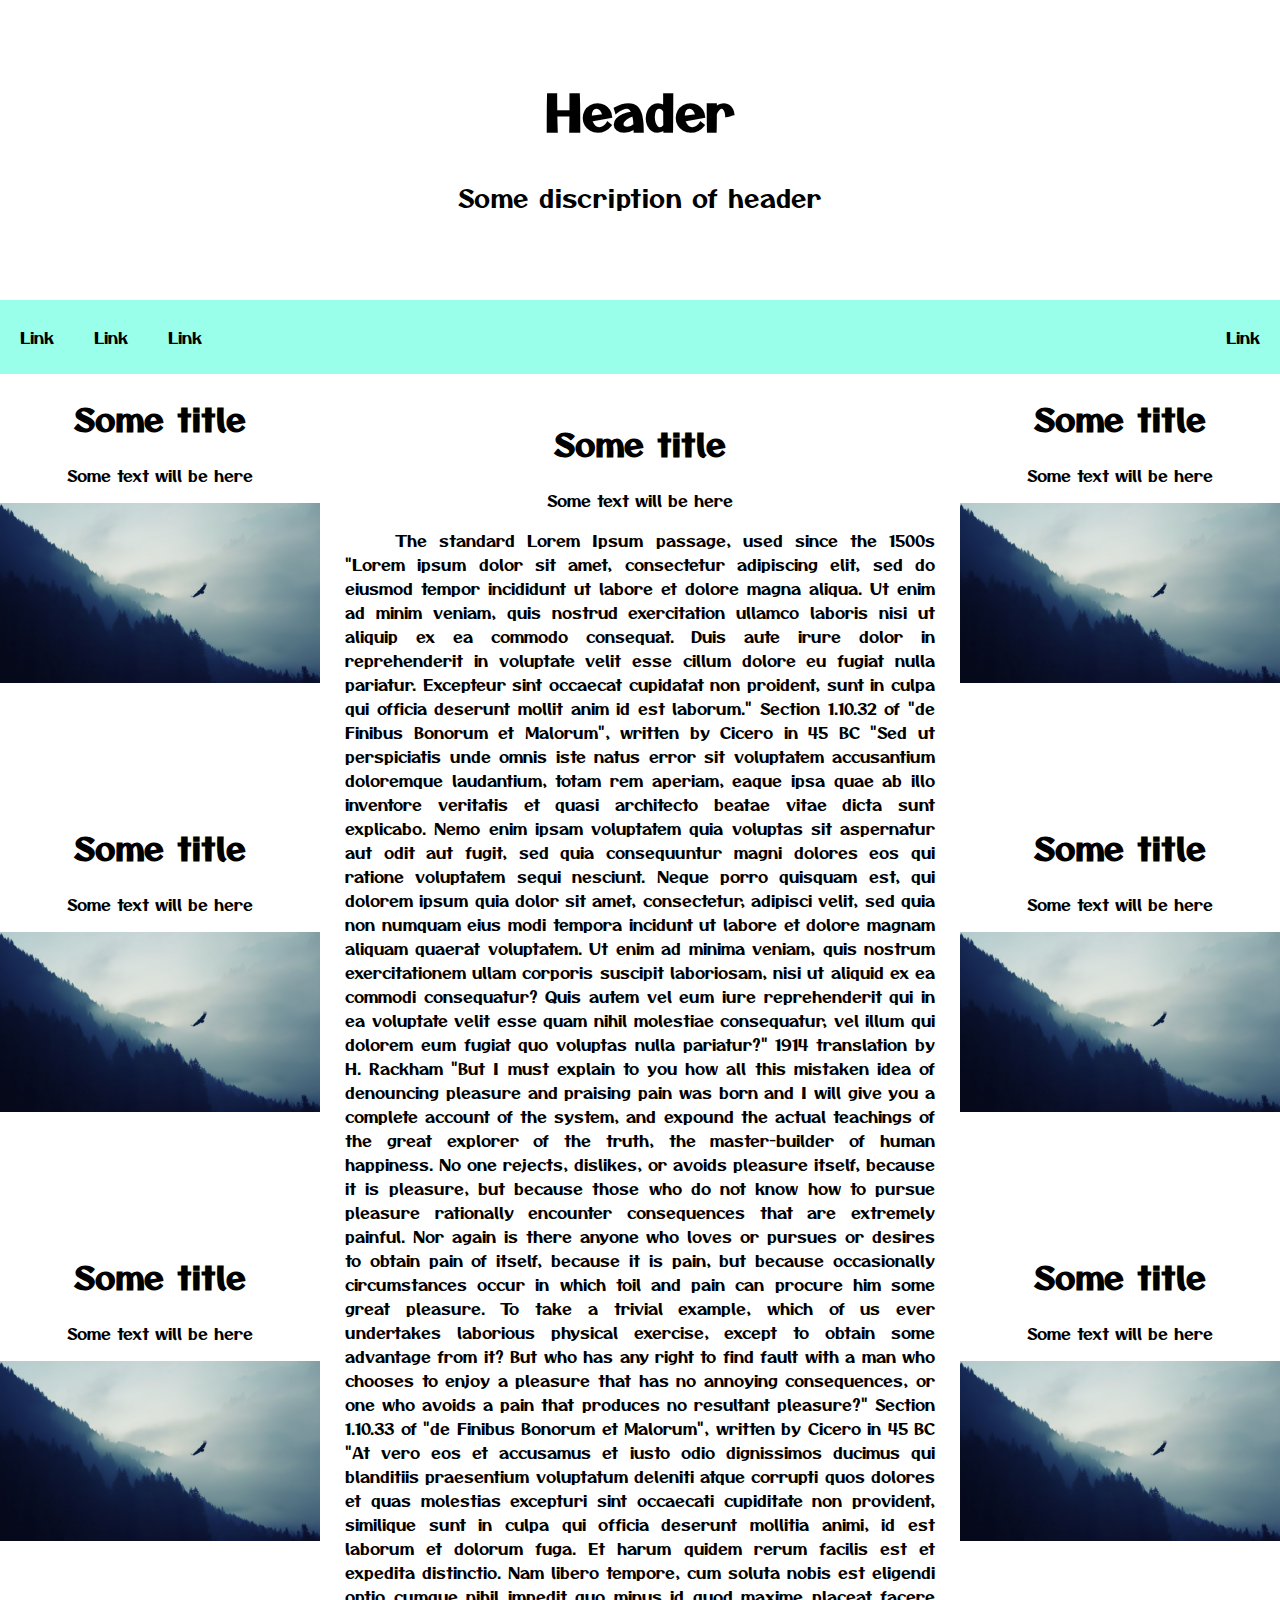
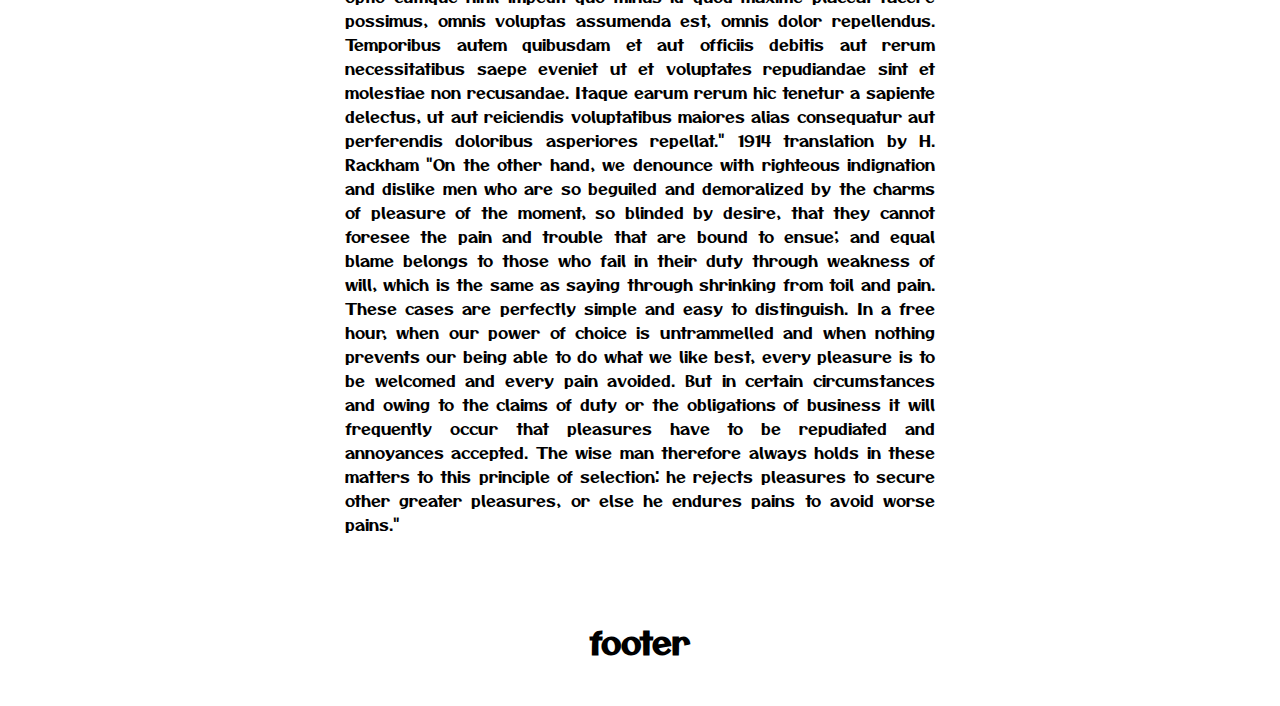
<file: index.html>
<!DOCTYPE html>
<html>
<head>
<title>MyFirstWebpage</title>
<meta name="viewport" content="width=device-width, initial-scale=1.0">
<link rel="stylesheet" href="styles.css">
<link rel="preconnect" href="https://fonts.googleapis.com">
<link rel="preconnect" href="https://fonts.gstatic.com" crossorigin>
<link href="https://fonts.googleapis.com/css2?family=Otomanopee+One&display=swap" rel="stylesheet">
<style>

img:hover {
  opacity: 0.5;
}
p.indent {
  text-indent: 50px;
}
</style>
</head>
<body>

<div class="header">
<h1>Header</h1>
<p>Some discription of header</p>
</div>

<div class="topnavbar">
<a href="#">Link</a>
<a href="#">Link</a>
<a href="#">Link</a>
<a style="float:right;" href="#">Link</a>
</div>



<div class="row">
<div class="leftcolumn">
<h1>Some title</h1>
<p>Some text will be here</p>
<div class="fakeimg"><img src="foto1.jpg" class="responsiveimg" width="480px" height="258px" alt="picture" title="nature"></div>
<h1>Some title</h1>
<p>Some text will be here</p>
<div class="fakeimg"><img src="foto1.jpg" class="responsiveimg" width="480px" height="258px" alt="picture" title="nature"></div>
<h1>Some title</h1>
<p>Some text will be here</p>
<div class="fakeimg"><img src="foto1.jpg" class="responsiveimg" width="480px" height="258px" alt="picture" title="nature"></div>
</div>

<div class="middlecolumn">
<h1>Some title</h1>
<p>Some text will be here</p>
<p class="indent" style="text-align: justify;">The standard Lorem Ipsum passage, used since the 1500s
"Lorem ipsum dolor sit amet, consectetur adipiscing elit, sed do eiusmod tempor incididunt ut labore et dolore magna aliqua. Ut enim ad minim veniam, quis nostrud exercitation ullamco laboris nisi ut aliquip ex ea commodo consequat. Duis aute irure dolor in reprehenderit in voluptate velit esse cillum dolore eu fugiat nulla pariatur. Excepteur sint occaecat cupidatat non proident, sunt in culpa qui officia deserunt mollit anim id est laborum."
Section 1.10.32 of "de Finibus Bonorum et Malorum", written by Cicero in 45 BC
"Sed ut perspiciatis unde omnis iste natus error sit voluptatem accusantium doloremque laudantium, totam rem aperiam, eaque ipsa quae ab illo inventore veritatis et quasi architecto beatae vitae dicta sunt explicabo. Nemo enim ipsam voluptatem quia voluptas sit aspernatur aut odit aut fugit, sed quia consequuntur magni dolores eos qui ratione voluptatem sequi nesciunt. Neque porro quisquam est, qui dolorem ipsum quia dolor sit amet, consectetur, adipisci velit, sed quia non numquam eius modi tempora incidunt ut labore et dolore magnam aliquam quaerat voluptatem. Ut enim ad minima veniam, quis nostrum exercitationem ullam corporis suscipit laboriosam, nisi ut aliquid ex ea commodi consequatur? Quis autem vel eum iure reprehenderit qui in ea voluptate velit esse quam nihil molestiae consequatur, vel illum qui dolorem eum fugiat quo voluptas nulla pariatur?"
1914 translation by H. Rackham
"But I must explain to you how all this mistaken idea of denouncing pleasure and praising pain was born and I will give you a complete account of the system, and expound the actual teachings of the great explorer of the truth, the master-builder of human happiness. No one rejects, dislikes, or avoids pleasure itself, because it is pleasure, but because those who do not know how to pursue pleasure rationally encounter consequences that are extremely painful. Nor again is there anyone who loves or pursues or desires to obtain pain of itself, because it is pain, but because occasionally circumstances occur in which toil and pain can procure him some great pleasure. To take a trivial example, which of us ever undertakes laborious physical exercise, except to obtain some advantage from it? But who has any right to find fault with a man who chooses to enjoy a pleasure that has no annoying consequences, or one who avoids a pain that produces no resultant pleasure?"
Section 1.10.33 of "de Finibus Bonorum et Malorum", written by Cicero in 45 BC
"At vero eos et accusamus et iusto odio dignissimos ducimus qui blanditiis praesentium voluptatum deleniti atque corrupti quos dolores et quas molestias excepturi sint occaecati cupiditate non provident, similique sunt in culpa qui officia deserunt mollitia animi, id est laborum et dolorum fuga. Et harum quidem rerum facilis est et expedita distinctio. Nam libero tempore, cum soluta nobis est eligendi optio cumque nihil impedit quo minus id quod maxime placeat facere possimus, omnis voluptas assumenda est, omnis dolor repellendus. Temporibus autem quibusdam et aut officiis debitis aut rerum necessitatibus saepe eveniet ut et voluptates repudiandae sint et molestiae non recusandae. Itaque earum rerum hic tenetur a sapiente delectus, ut aut reiciendis voluptatibus maiores alias consequatur aut perferendis doloribus asperiores repellat."
1914 translation by H. Rackham
"On the other hand, we denounce with righteous indignation and dislike men who are so beguiled and demoralized by the charms of pleasure of the moment, so blinded by desire, that they cannot foresee the pain and trouble that are bound to ensue; and equal blame belongs to those who fail in their duty through weakness of will, which is the same as saying through shrinking from toil and pain. These cases are perfectly simple and easy to distinguish. In a free hour, when our power of choice is untrammelled and when nothing prevents our being able to do what we like best, every pleasure is to be welcomed and every pain avoided. But in certain circumstances and owing to the claims of duty or the obligations of business it will frequently occur that pleasures have to be repudiated and annoyances accepted. The wise man therefore always holds in these matters to this principle of selection: he rejects pleasures to secure other greater pleasures, or else he endures pains to avoid worse pains."
</p>
</div>

<div class="rightcolumn">
<h1>Some title</h1>
<p>Some text will be here</p>
<div class="fakeimg"><img src="foto1.jpg" class="responsiveimg" width="480px" height="258px" alt="picture" title="nature"></div>
<h1>Some title</h1>
<p>Some text will be here</p>
<div class="fakeimg"><img src="foto1.jpg" class="responsiveimg" width="480px" height="258px" alt="picture" title="nature"></div>
<h1>Some title</h1>
<p>Some text will be here</p>
<div class="fakeimg"><img src="foto1.jpg" class="responsiveimg" width="480px" height="258px" alt="picture" title="nature"></div>
</div>
</div>

<div class="footer">
<h1>footer</h1>
</div>

</body>
</html>
</file>
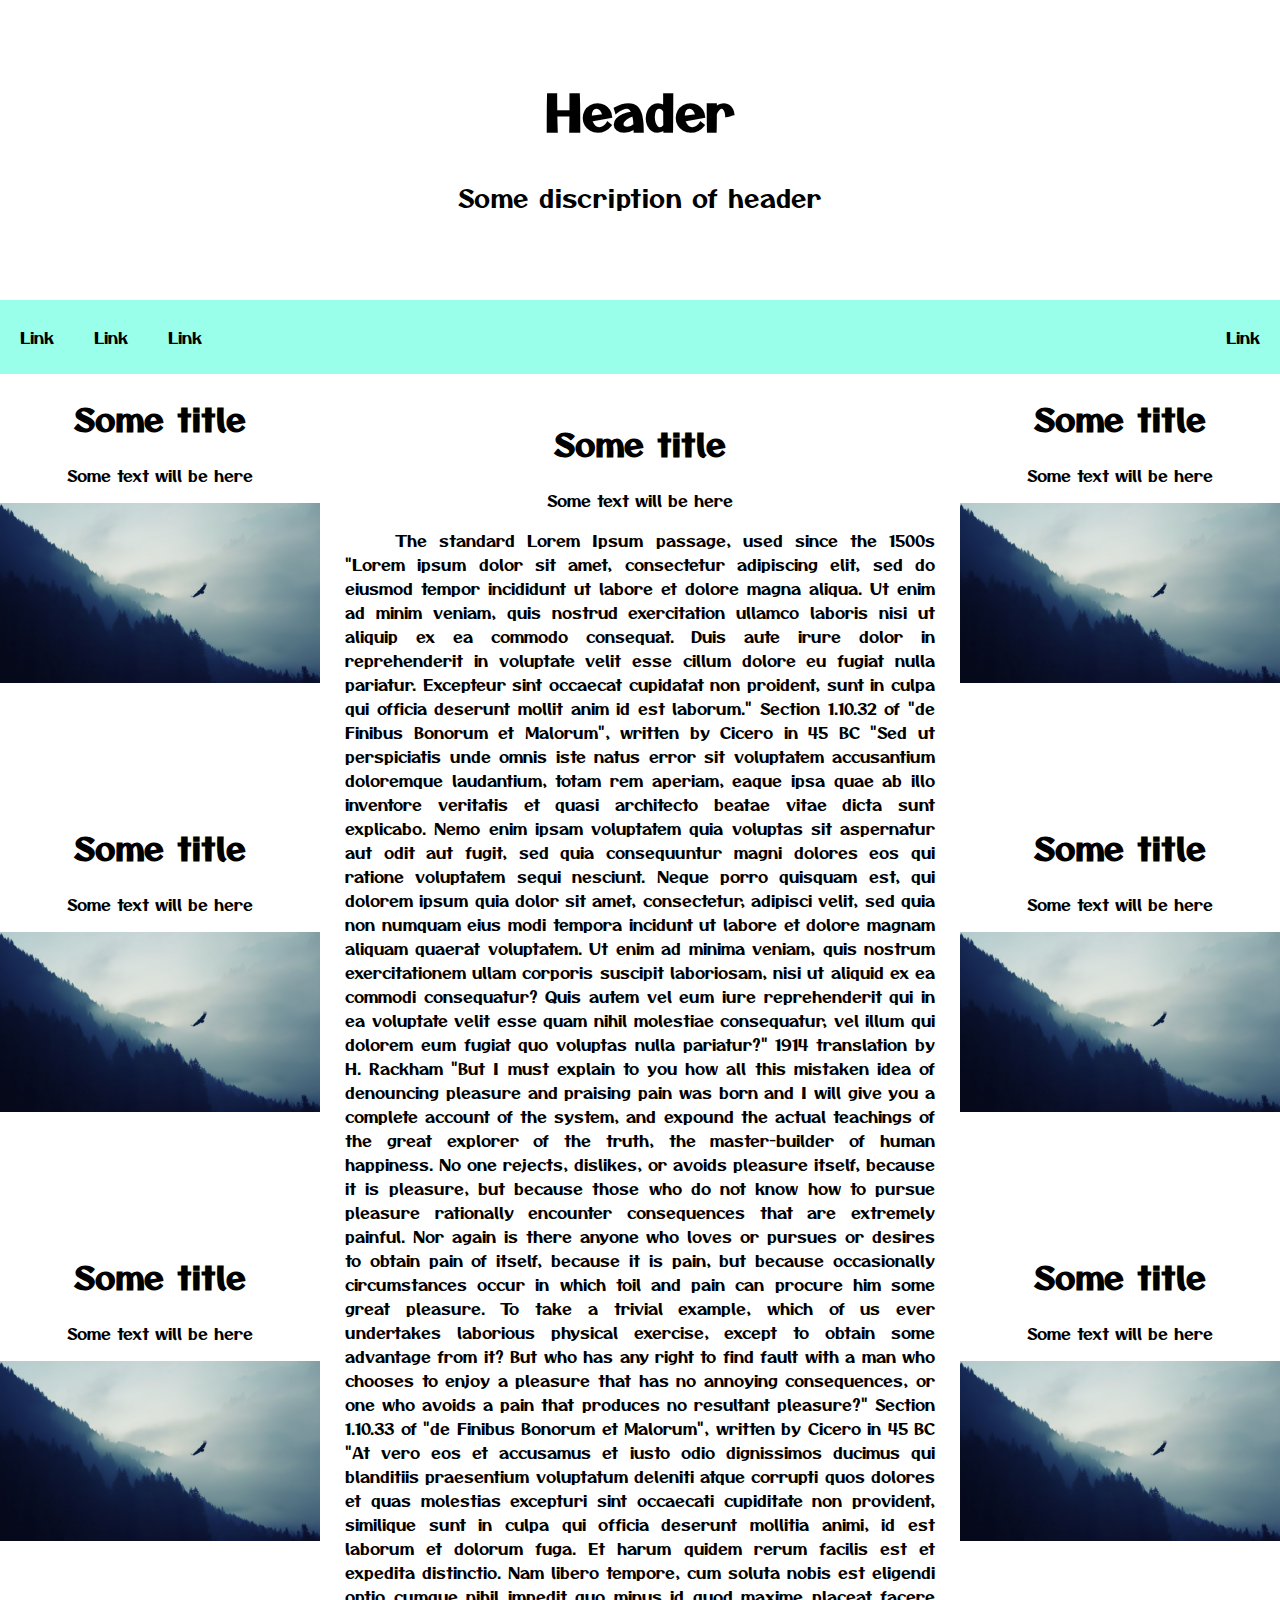
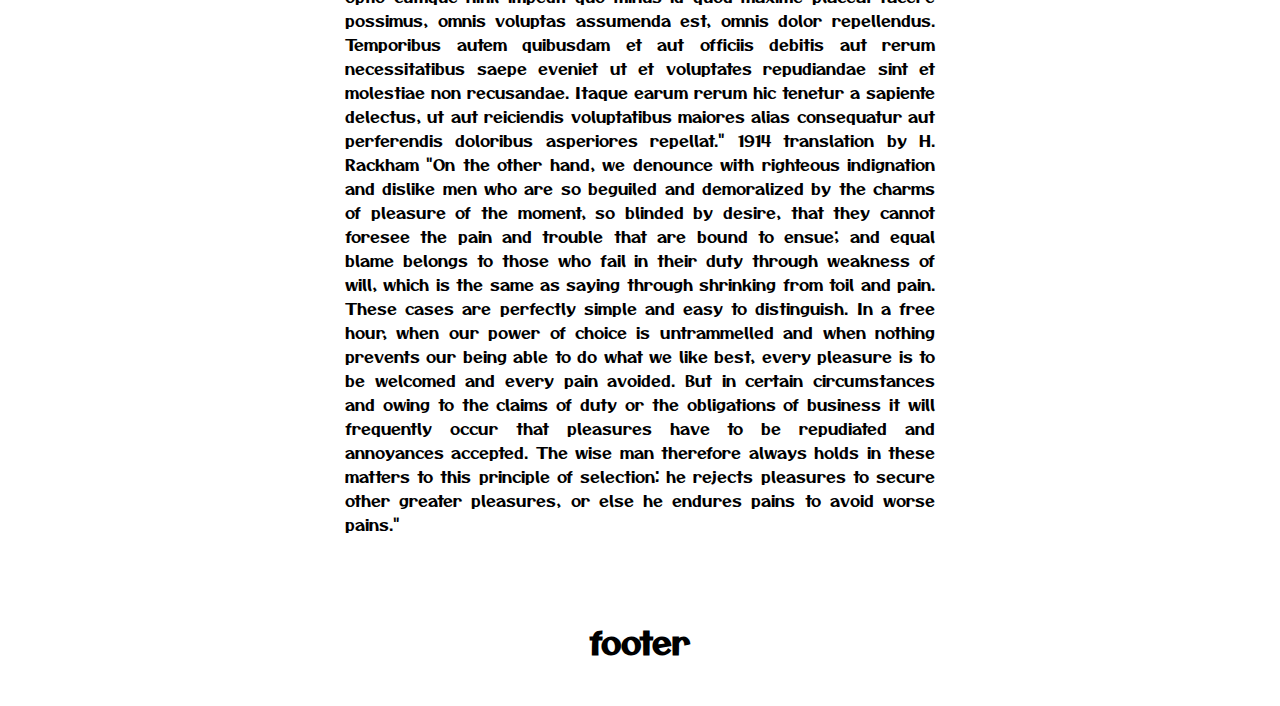
<file: home.html>
<!DOCTYPE html>
<html>
<head>
<title>MyFirstWebpage</title>
<meta name="viewport" content="width=device-width, initial-scale=1.0">
<link rel="stylesheet" href="styles.css">
<link rel="preconnect" href="https://fonts.googleapis.com">
<link rel="preconnect" href="https://fonts.gstatic.com" crossorigin>
<link href="https://fonts.googleapis.com/css2?family=Otomanopee+One&display=swap" rel="stylesheet">
<style>

img:hover {
  opacity: 0.5;
}
p.indent {
  text-indent: 50px;
}
</style>
</head>
<body>

<div class="header">
<h1>Header</h1>
<p>Some discription of header</p>
</div>

<div class="topnavbar">
<a href="#">Link</a>
<a href="#">Link</a>
<a href="#">Link</a>
<a style="float:right;" href="#">Link</a>
</div>



<div class="row">
<div class="leftcolumn">
<h1>Some title</h1>
<p>Some text will be here</p>
<div class="fakeimg"><img src="foto1.jpg" class="responsiveimg" width="480px" height="258px" alt="picture" title="nature"></div>
<h1>Some title</h1>
<p>Some text will be here</p>
<div class="fakeimg"><img src="foto1.jpg" class="responsiveimg" width="480px" height="258px" alt="picture" title="nature"></div>
<h1>Some title</h1>
<p>Some text will be here</p>
<div class="fakeimg"><img src="foto1.jpg" class="responsiveimg" width="480px" height="258px" alt="picture" title="nature"></div>
</div>

<div class="middlecolumn">
<h1>Some title</h1>
<p>Some text will be here</p>
<p class="indent" style="text-align: justify;">The standard Lorem Ipsum passage, used since the 1500s
"Lorem ipsum dolor sit amet, consectetur adipiscing elit, sed do eiusmod tempor incididunt ut labore et dolore magna aliqua. Ut enim ad minim veniam, quis nostrud exercitation ullamco laboris nisi ut aliquip ex ea commodo consequat. Duis aute irure dolor in reprehenderit in voluptate velit esse cillum dolore eu fugiat nulla pariatur. Excepteur sint occaecat cupidatat non proident, sunt in culpa qui officia deserunt mollit anim id est laborum."
Section 1.10.32 of "de Finibus Bonorum et Malorum", written by Cicero in 45 BC
"Sed ut perspiciatis unde omnis iste natus error sit voluptatem accusantium doloremque laudantium, totam rem aperiam, eaque ipsa quae ab illo inventore veritatis et quasi architecto beatae vitae dicta sunt explicabo. Nemo enim ipsam voluptatem quia voluptas sit aspernatur aut odit aut fugit, sed quia consequuntur magni dolores eos qui ratione voluptatem sequi nesciunt. Neque porro quisquam est, qui dolorem ipsum quia dolor sit amet, consectetur, adipisci velit, sed quia non numquam eius modi tempora incidunt ut labore et dolore magnam aliquam quaerat voluptatem. Ut enim ad minima veniam, quis nostrum exercitationem ullam corporis suscipit laboriosam, nisi ut aliquid ex ea commodi consequatur? Quis autem vel eum iure reprehenderit qui in ea voluptate velit esse quam nihil molestiae consequatur, vel illum qui dolorem eum fugiat quo voluptas nulla pariatur?"
1914 translation by H. Rackham
"But I must explain to you how all this mistaken idea of denouncing pleasure and praising pain was born and I will give you a complete account of the system, and expound the actual teachings of the great explorer of the truth, the master-builder of human happiness. No one rejects, dislikes, or avoids pleasure itself, because it is pleasure, but because those who do not know how to pursue pleasure rationally encounter consequences that are extremely painful. Nor again is there anyone who loves or pursues or desires to obtain pain of itself, because it is pain, but because occasionally circumstances occur in which toil and pain can procure him some great pleasure. To take a trivial example, which of us ever undertakes laborious physical exercise, except to obtain some advantage from it? But who has any right to find fault with a man who chooses to enjoy a pleasure that has no annoying consequences, or one who avoids a pain that produces no resultant pleasure?"
Section 1.10.33 of "de Finibus Bonorum et Malorum", written by Cicero in 45 BC
"At vero eos et accusamus et iusto odio dignissimos ducimus qui blanditiis praesentium voluptatum deleniti atque corrupti quos dolores et quas molestias excepturi sint occaecati cupiditate non provident, similique sunt in culpa qui officia deserunt mollitia animi, id est laborum et dolorum fuga. Et harum quidem rerum facilis est et expedita distinctio. Nam libero tempore, cum soluta nobis est eligendi optio cumque nihil impedit quo minus id quod maxime placeat facere possimus, omnis voluptas assumenda est, omnis dolor repellendus. Temporibus autem quibusdam et aut officiis debitis aut rerum necessitatibus saepe eveniet ut et voluptates repudiandae sint et molestiae non recusandae. Itaque earum rerum hic tenetur a sapiente delectus, ut aut reiciendis voluptatibus maiores alias consequatur aut perferendis doloribus asperiores repellat."
1914 translation by H. Rackham
"On the other hand, we denounce with righteous indignation and dislike men who are so beguiled and demoralized by the charms of pleasure of the moment, so blinded by desire, that they cannot foresee the pain and trouble that are bound to ensue; and equal blame belongs to those who fail in their duty through weakness of will, which is the same as saying through shrinking from toil and pain. These cases are perfectly simple and easy to distinguish. In a free hour, when our power of choice is untrammelled and when nothing prevents our being able to do what we like best, every pleasure is to be welcomed and every pain avoided. But in certain circumstances and owing to the claims of duty or the obligations of business it will frequently occur that pleasures have to be repudiated and annoyances accepted. The wise man therefore always holds in these matters to this principle of selection: he rejects pleasures to secure other greater pleasures, or else he endures pains to avoid worse pains."
</p>
</div>

<div class="rightcolumn">
<h1>Some title</h1>
<p>Some text will be here</p>
<div class="fakeimg"><img src="foto1.jpg" class="responsiveimg" width="480px" height="258px" alt="picture" title="nature"></div>
<h1>Some title</h1>
<p>Some text will be here</p>
<div class="fakeimg"><img src="foto1.jpg" class="responsiveimg" width="480px" height="258px" alt="picture" title="nature"></div>
<h1>Some title</h1>
<p>Some text will be here</p>
<div class="fakeimg"><img src="foto1.jpg" class="responsiveimg" width="480px" height="258px" alt="picture" title="nature"></div>
</div>
</div>

<div class="footer">
<h1>footer</h1>
</div>

</body>
</html>
</file>
<file: styles.css>
* {
  box-sizing: border-box;
}
body {
  margin: 0px;
  padding: 0px;
  font-family: "Otomanopee One", Arial, Helvetica, sans-serif;
}
.header {
  background-color: white;
  padding: 40px;
  margin: 0px;
  height: 300px;
  text-align: center;
  font-size: 25px;  
}
.topnavbar {
  overflow: hidden;
  background-color: #99ffeb;
  position: -webkit-sticky; /* for Safari browser */
  position: sticky;
  top: 0;
}
.topnavbar a {
  float: left;
  display: block;
  text-decoration: none;
  color: #000;
  padding: 25px 20px;
  text-align: center;
  overflow: hidden;
}
.topnavbar a:hover {
  cursor: pointer;
  background-color: #00b38f;
  font-size: 18px;
  color: white;
  display: block;
  cursor: pointer;
}
.leftcolumn {
  background-color: white;
  float: left;
  width: 25%;
  text-align: center;
}
.fakeimg {
  padding: 0px;
  height: 300px;
}
.responsiveimg {
  width: 100%;
  height: auto;
}
.middlecolumn {
  float: left;
  background-color: white;
  width: 50%;
  text-align: center;
  padding: 25px;
}
.rightcolumn {
  float: left;
  background-color: white;
  width: 25%;
  text-align: center;
}
.row:after {
  content: "";
  display: table;
  clear: both;
}
.footer {
  background-color: white;
  padding: 20px;
  text-align: center;
}

/* Responsive layout - when the screen is less than 600px wide, make the 3 columns stack on top of each other instead of next to each other */
@media screen and (max-width: 600px) {
  .leftcolumn, .rightcolumn, .middlecolumn {   
    width: 100%;
    padding: 0;
  }
}
/* Responsive layout - when the screen is less than 600px wide, make the navigation links stack on top of each other instead of next to each other */
@media screen and (max-width: 600px) {
  .topnavbar a {
    float: none;
    width: 100%;
  }
}
/* Responsive layout - when the screen is less than 600px wide, make the navigation static */
@media screen and (max-width: 600px) {
  .topnavbar {
    position: static;
  }
}
</file>
